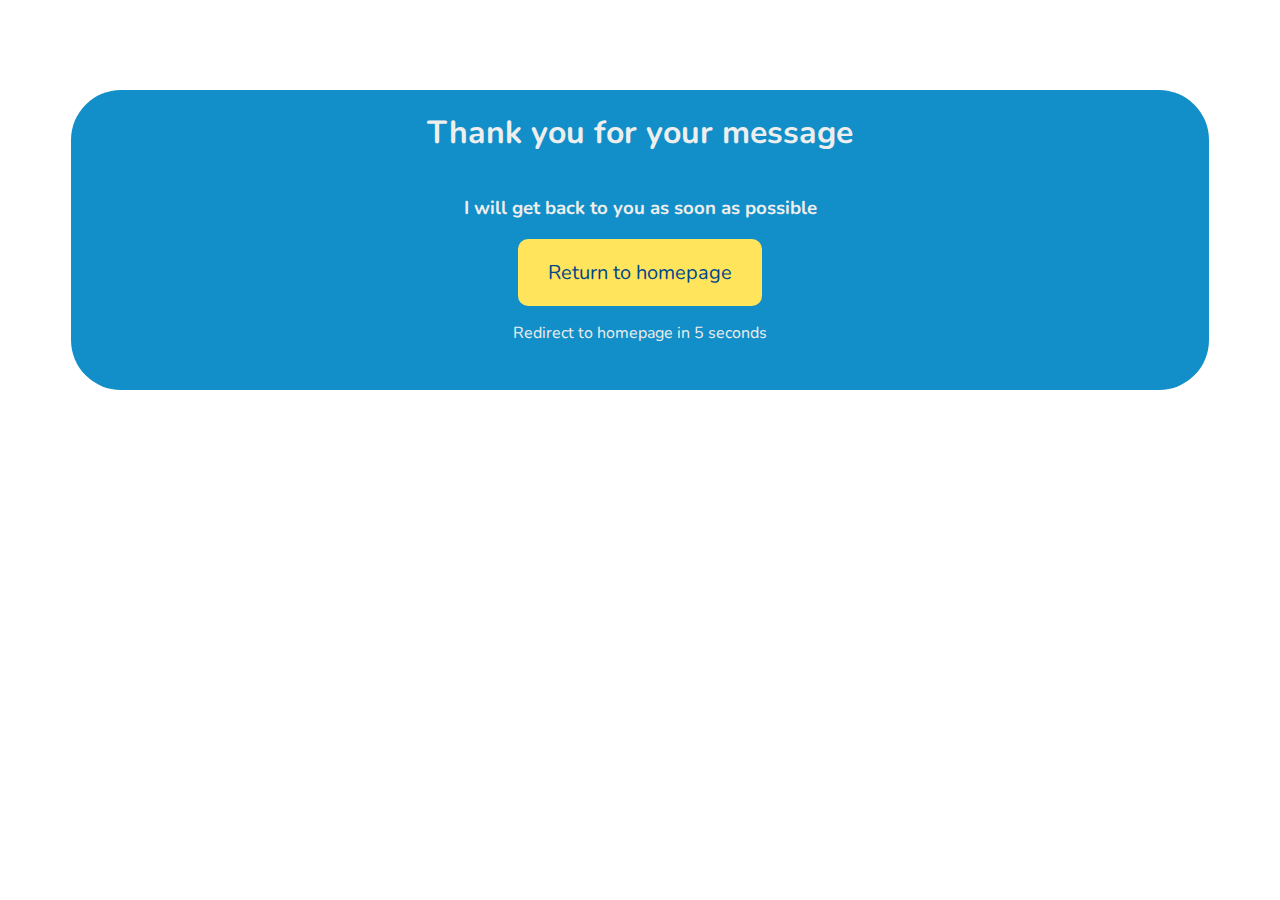
<file: thankyou.html>
<!DOCTYPE html>
<html lang="en">
<head>
    <meta charset="UTF-8">
    <meta http-equiv="X-UA-Compatible" content="IE=edge">
    <meta name="viewport" content="width=device-width, initial-scale=1.0">
    <link rel="preconnect" href="https://fonts.googleapis.com">
    <link rel="preconnect" href="https://fonts.gstatic.com" crossorigin>
    <link href="https://fonts.googleapis.com/css2?family=Nunito&display=swap" rel="stylesheet">
    <link href="thankyou.css" rel="stylesheet">
    <title>Document</title>
</head>
<body>
    <div>
        <h1>Thank you for your message</h1>
        <h3>I will get back to you as soon as possible</h3>
        <a href="https://austindoublec.github.io/portfolio/index.html">Return to homepage</a>
        <p>Redirect to homepage in 5 seconds</p>
        <script>
            setTimeout(function(){
            window.location.href = 'https://austindoublec.github.io/portfolio/index.html';
         }, 5000);
         </script>
    </div>
</body>
</html>
</file>
<file: thankyou.css>
body{
    font-family: 'Nunito', sans-serif;
}

div{
    background-color: #128fC8;
    display: flex;
    flex-direction: column;
    align-items: center;
    width: 90%;
    height: 300px;
    border-radius: 50px;
    color: #EEEEEE;
    margin: 10vh auto;
}

a{
    padding: 20px 30px;
    background-color: #FFE45C;
    text-decoration: none;
    color: #00468B;
    border-radius: 10px;
    font-size: 20px;
}
</file>
